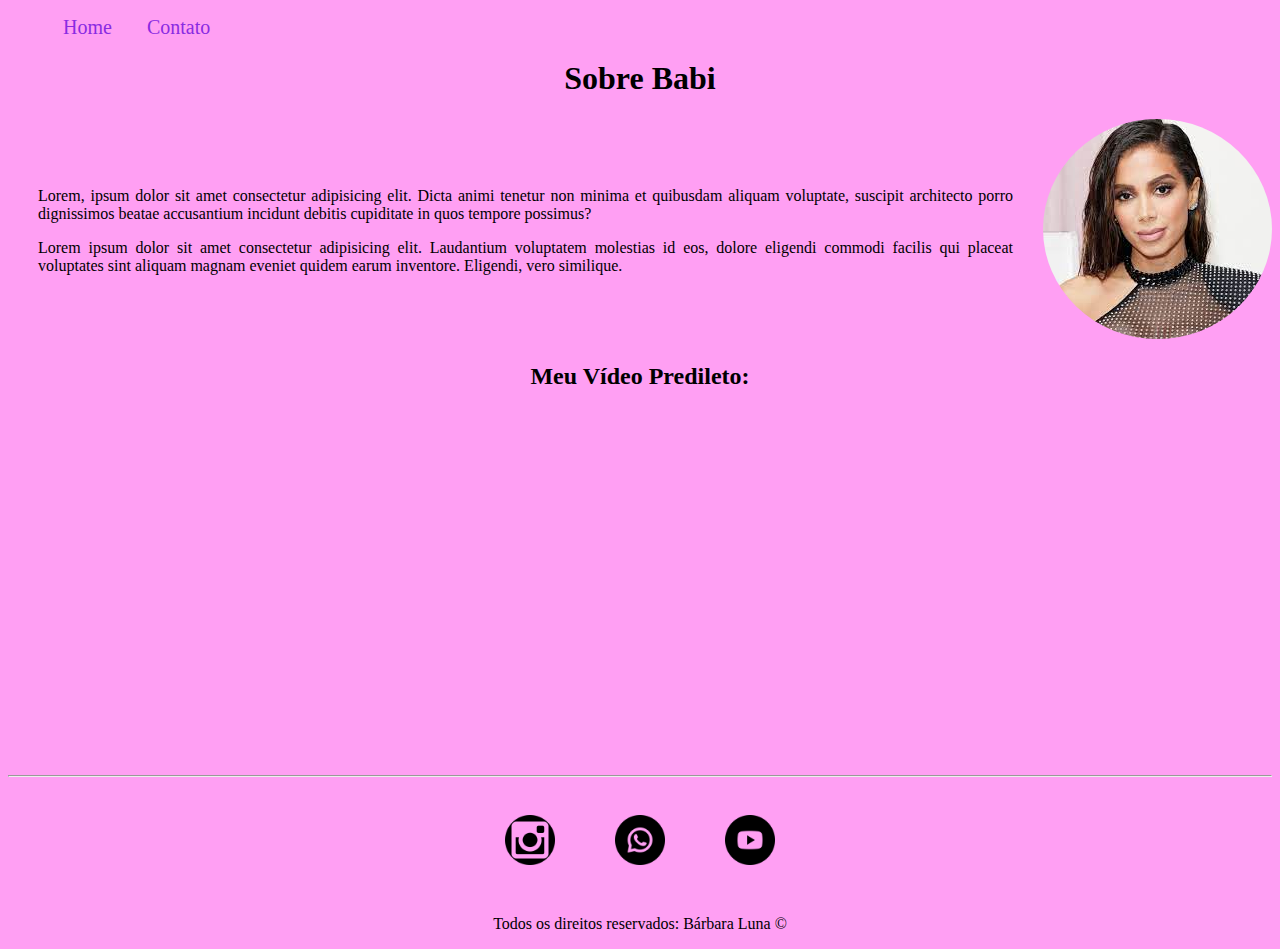
<file: index.html>
<!DOCTYPE html>
<html lang="en">
<head>
    <meta charset="UTF-8">
    <meta http-equiv="X-UA-Compatible" content="IE=edge">
    <meta name="viewport" content="width=device-width, initial-scale=1.0">
    <title>Meu Perfil</title>
    <link rel="stylesheet" href="assets/css/style.css">

</head>
<body>

    <ul id= "menu">

        <li>
            <a href="index.html"> Home </a>
       </li>
        
        <li>
            <a href="contato.html" > Contato</a>
        </li>
    </ul>
    
 <h1 class="center">Sobre Babi</h1> 
 <div class="container">
     <div class="p-30">
         <p class = "justify">
        Lorem, ipsum dolor sit amet consectetur adipisicing elit. Dicta animi tenetur non minima et quibusdam 
        aliquam voluptate, suscipit architecto porro dignissimos beatae accusantium incidunt debitis cupiditate 
        in quos tempore possimus?
       </p>
       <p class = "justify">
        Lorem ipsum dolor sit amet consectetur adipisicing elit. Laudantium voluptatem molestias id eos,
         dolore eligendi commodi facilis qui placeat voluptates sint aliquam magnam eveniet quidem earum inventore.
          Eligendi, vero similique.
        </p> 
     </div>
      
  
 <div>
      <img class="br-50"src="./assets/img/fotoanitta.jfif" alt="Foto da criadora desse conteúdo"></div>

</div>

<h2 class="center">Meu Vídeo Predileto: </h2>

<div class="container mb-50">
<iframe width="560" 
height="315" 
src="https://www.youtube.com/embed/WlatHB9jZ1g" 
title="YouTube video player"
 frameborder="0"
 allow="accelerometer; autoplay; clipboard-write; encrypted-media; gyroscope; picture-in-picture" 
 allowfullscreen>
</iframe>
</div>
<hr>

<footer>
     <div class= "container">
         <a href="https://www.instagram.com/" target="_blank">
         <img class="tm-social p-30" src="assets/img/instagram.png" alt="Logo do instagram ">
         </a>
         <a href="https://web.whatsapp.com/" target="_blank">
         <img class="tm-social p-30" src="assets/img/whatsapp.png" alt="Logo do whatsapp">
         </a>
         <a href="https://www.youtube.com/" target="_blank">
         <img class="tm-social p-30" src="assets/img/youtube.png" alt="Logo do youtube">
         </a>
     </div>

    <p class="center">
        Todos os direitos reservados: Bárbara Luna &copy;
    </p>
</footer>

</body>
</html>
</file>
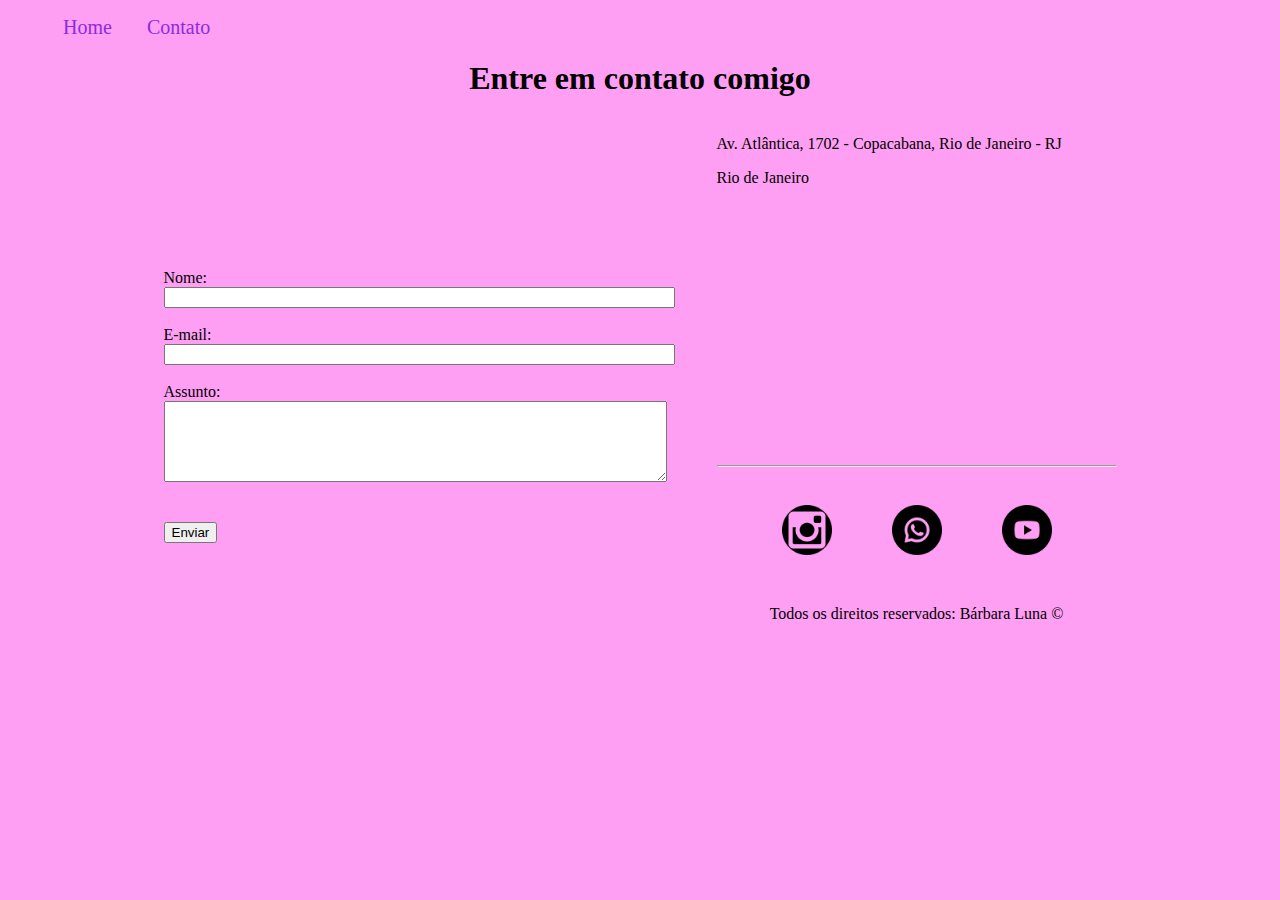
<file: contato.html>
<!DOCTYPE html>
<html lang="pt-br">
<head>
    <meta charset="UTF-8">
    <meta http-equiv="X-UA-Compatible" content="IE=edge">
    <meta name="viewport" content="width=device-width, initial-scale=1.0">
    <title>Contato</title>
    <link rel="stylesheet" href="assets/css/style.css">
</head>
<body>

    <ul id="menu">

        <li>
            <a href="index.html"> Home </a>
       </li>
        
        <li>
            <a href="contato.html" > Contato</a>
        </li>


    </ul>

<h1 class="center">Entre em contato comigo</h1>

<div class="container mb-50">

    <div>
        <form>
            <br>
            <br>
            <br>
            <label for="nome"> Nome: </label> <br>
            <input type="text" id="nome" onkeyup="validaNome()">
            <div id='txtNome'></div>
            <br>
            <label for="email"> E-mail: </label> <br>
            <input type="email" id="email" onkeyup="validaEmail()">
            <div id='txtEmail'></div>
            <br>
            <label for="assunto"> Assunto: </label> <br>
            <textarea name="assunto"  id="assunto" cols="60" rows="5" onkeyup="validaAssunto()"></textarea> 
            <div id='txtAssunto'></div>
            <br>
            <br>
            <button onclick="enviar()">Enviar</button>
            </form>

    </div>

        <div class="ml-50">
           

<p> Av. Atlântica, 1702 - Copacabana, Rio de Janeiro - RJ</p>
<p> Rio de Janeiro</p>

<iframe src="https://www.google.com/maps/embed?pb=!1m14!1m8!1m3!1d14694.14381765454!2d-43.1789541!3d-22.9673111!3m2!1i1024!2i768!4f13.1!3m3!1m2!1s0x0%3A0xef2e5118ccad88ae!2sCopacabana%20Palace%2C%20A%20Belmond%20Hotel%2C%20Rio%20de%20Janeiro!5e0!3m2!1spt-BR!2sbr!4v1637703588234!5m2!1spt-BR!2sbr" 
width="400" height="250" style="border:0;" frameborder="0" tabidex="0"  allowfullscreen="" tabindex="0" aria-hidden="false" onmousemove='mapaZoom()' onmouseout='mapaNormal()' id='mapa' >
</iframe>

<hr>

<footer>

     <div class= "container">
         <a href="https://www.instagram.com/" target="_blank">
         <img class="tm-social p-30" src="assets/img/instagram.png" alt="Logo do instagram ">
         </a>
         <a href="https://web.whatsapp.com/" target="_blank">
         <img class="tm-social p-30" src="assets/img/whatsapp.png" alt="Logo do whatsapp">
         </a>
         <a href="https://www.youtube.com/" target="_blank">
         <img class="tm-social p-30" src="assets/img/youtube.png" alt="Logo do youtube">
         </a>
     </div>

    <p class="center">
        Todos os direitos reservados: Bárbara Luna &copy;
    </p>
</footer>
<script src="assets/js/script.js">

</script>

</body>
</html>
</file>
<file: assets/css/style.css>
/* Estilos da pasta index.html*/

.center{
    text-align:center;
}

.justify{
    text-align: justify;
}

.container{
display: flex;
flex-flow: row;
justify-content: center;
align-items: center;

}

#menu li {
    display: inline;
    padding: 15px;
}

#menu li a{
    text-decoration: none;
    color:blueviolet;
    font-size: 20px;
}
body {
    background-color: #ff9ff3;
  }

#menu li a:hover{
    color:burlywood;
}
.p-30{
    padding: 30px;
}
.br-50{
    border-radius: 50%;
}

.tm-social {
    width: 50px;
    height: 50px;
}
.mb-50 {
    margin-bottom: 50px;
}
/*Estilos da pasta contato.html*/

.ml-50{
    margin-left: 50px;
}
</file>
